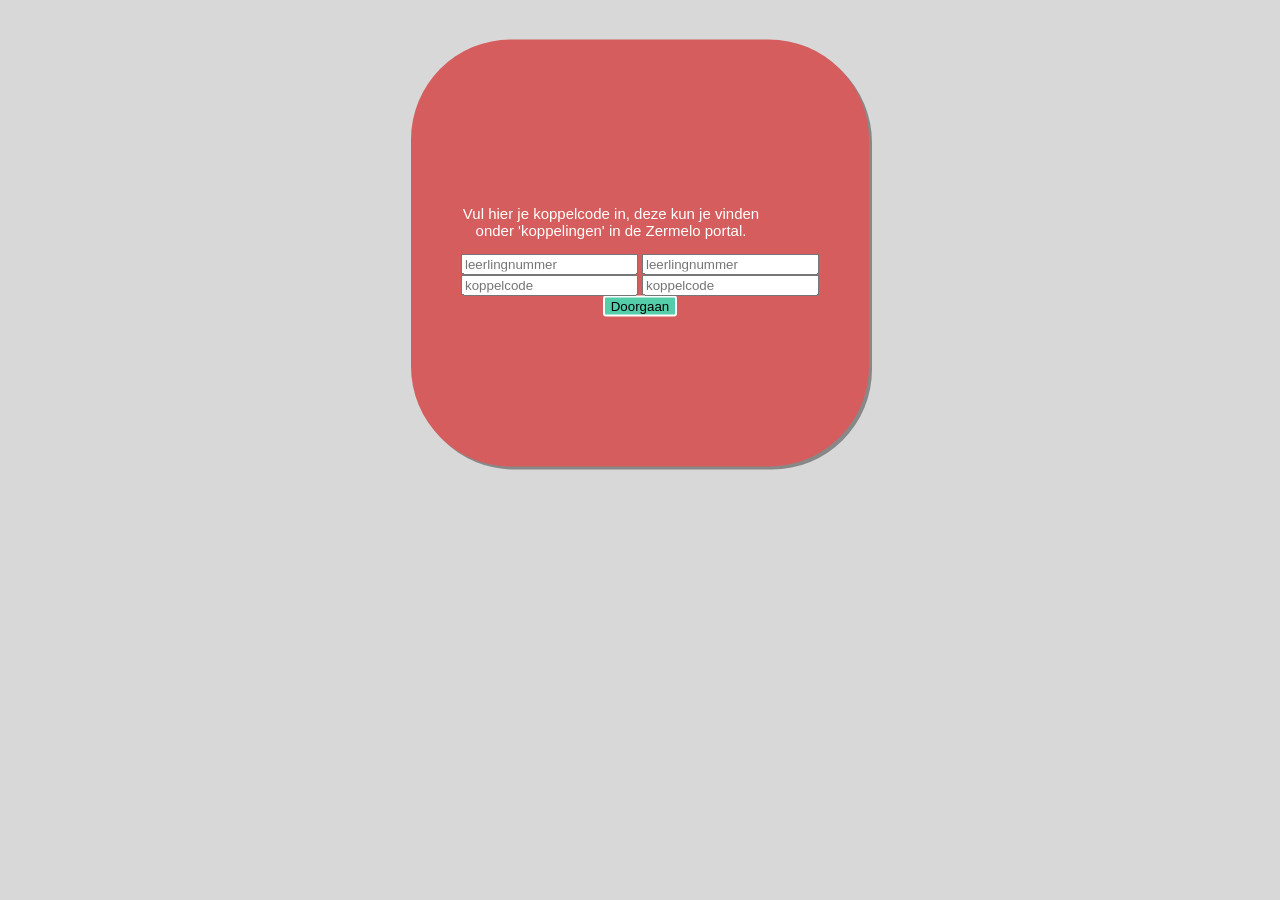
<file: index.html>
<!DOCTYPE html>
<html>
<head>
     <title>Agendachecker voor Zermelo</title>
    <link rel="stylesheet" href="home.css">
    <script src="jquery-3.5.1.min.js"></script>
    <script src="home.js"></script>
</head>
<body>
    <div id="login">
     <div id="middel">
          <p id="logintext">Vul hier je koppelcode in, deze kun je vinden onder 'koppelingen' in de Zermelo portal.</p>
          <input type="text" id="inp1" placeholder="leerlingnummer">
          <input type="text" id="inp3" placeholder="leerlingnummer">
          <br>
          <input type="text" id="inp2" placeholder="koppelcode" autocomplete="off">
          <input type="text" id="inp4" placeholder="koppelcode" autocomplete="off">
          <br>  
          <button type="button" id="btn1">Doorgaan</button>             
       </div>  
    </div>
</body>
</html>
</file>
<file: home.css>
html {
    background-color: rgb(216, 216, 216);
}
#logintext {
    text-align: center;
    font-size: 15px; 
    font-family:Arial, Helvetica, sans-serif;
    max-width: 300px;
    display: block;
    color: white;
}
#middel {
    margin: 0;
    position: absolute;
    top: 50%;
    left: 50%;
    -ms-transform: translate(-50%, -50%);
    transform: translate(-50%, -50%);
    background-color: rgb(214, 93, 93); 
    box-shadow: 3px 3px #888888;
    border-radius: 100px;
    padding-left: 50px;
    padding-right: 50px;
    padding-top: 150px;
    padding-bottom: 150px;

}
#login {
    height: auto;
    width: auto;
    position: relative;
    margin: auto;
    margin-top: 20%;
}
#btn1 {
    background-color: #54cea9;
    border: 2px solid white;
    border-radius: 3px;
    display: block;
    margin-left: auto;
    margin-right: auto;
  }
#inp1 #inp2 #inp3 #inp4 {
    border-radius: 3px;    
    text-align: center;
    display: block;
    margin-left: auto;
    margin-right: auto;

}
</file>
